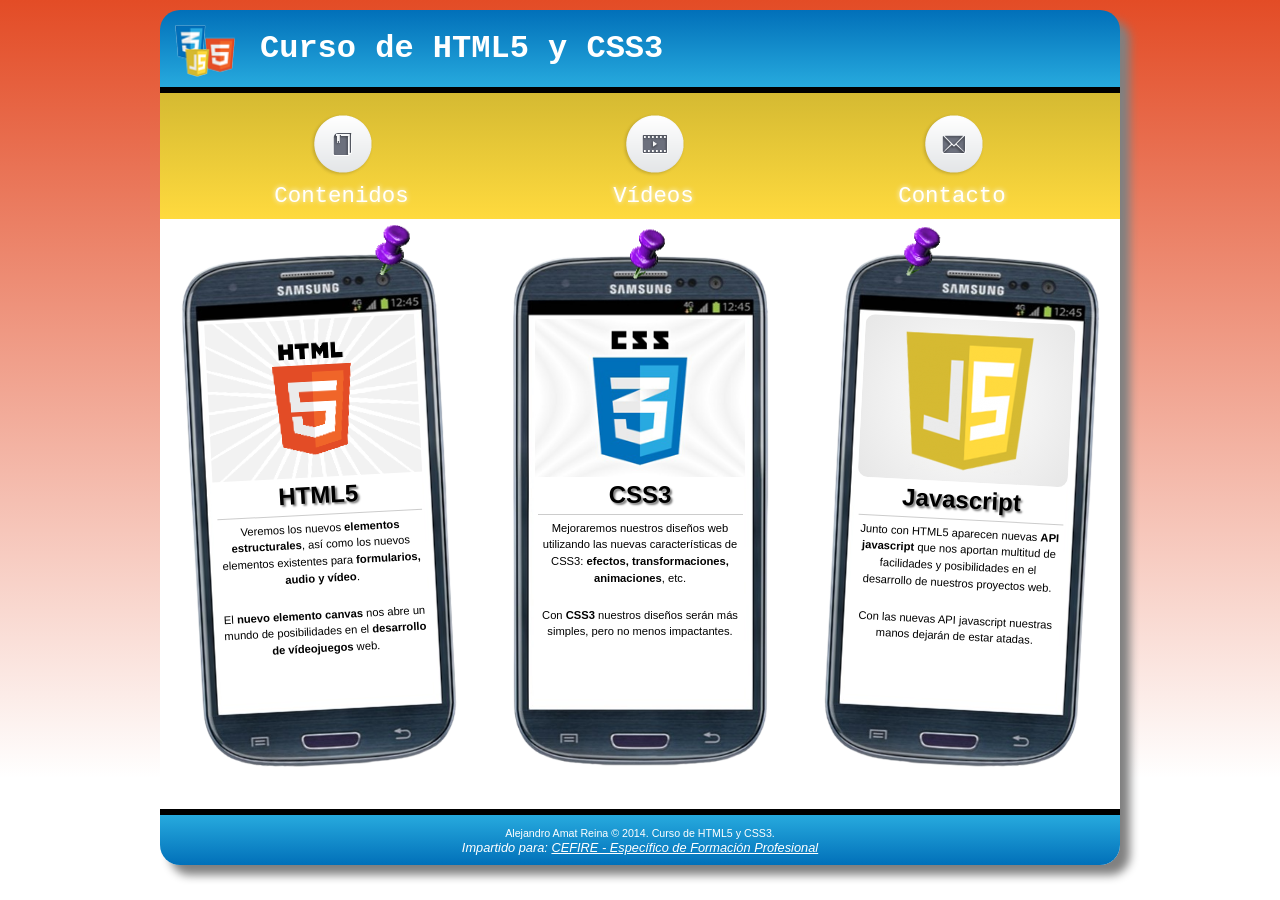
<file: index.html>
<!doctype html>
<html lang="es">

<head>
	<meta charset="utf-8">
	<title>Curso de HTML5 y CSS3</title>

	<link rel="stylesheet" href="css/styles.css">
</head>

<body>

<div id="page">

	<header>
		<h1>
			<img src="imgs/logo.png" alt="Logo">
			Curso de HTML5 y CSS3
		</h1>
	</header>

	<nav>
		<ul>
			<li><a href="index.html">Contenidos</a></li>

			<li class="menu-videos">
				<a href="videos.html">Vídeos</a>
				<ul>
					<li><a href="videos.html">Videos1</a></li>
					<li><a href="videos.html">Videos2</a></li>
					<li><a href="videos.html">Videos3</a></li>
				</ul>
			</li>

			<li><a href="contacto.html">Contacto</a></li>
		</ul>
	</nav>

	<main>

		<article>
			<header>
				<div class="chincheta"></div>
			</header>

			<img src="imgs/html5.png" alt="HTML5">
			<h2>HTML5</h2>
			<p>
				Veremos los nuevos <strong>elementos estructurales</strong>, así como los nuevos
				elementos existentes para <strong>formularios, audio y vídeo</strong>.
			</p>
			<p>
				El <strong>nuevo elemento canvas</strong> nos abre un mundo de posibilidades en el
				<strong>desarrollo de vídeojuegos</strong> web.
			</p>
		</article>

		<article>
			<header>
				<div class="chincheta"></div>
			</header>

			<img src="imgs/CSS3.png" alt="CSS3">
			<h2>CSS3</h2>
			<p>
				Mejoraremos nuestros diseños web utilizando las nuevas características de CSS3:
				<strong>efectos, transformaciones, animaciones</strong>, etc.
			</p>
			<p>
				Con <strong>CSS3</strong> nuestros diseños serán más simples, pero no menos impactantes.
			</p>
		</article>

		<article>
			<header>
				<div class="chincheta"></div>
			</header>

			<img src="imgs/javascript.png" alt="Javascript">
			<h2>Javascript</h2>
			<p>
				Junto con HTML5 aparecen nuevas <strong>API javascript</strong> que nos aportan multitud
				de facilidades y posibilidades en el desarrollo de nuestros proyectos web.
			</p>
			<p>
				Con las nuevas API javascript nuestras manos dejarán de estar atadas.
			</p>
		</article>

	</main>

	<footer>
		<p>
			<small>Alejandro Amat Reina © 2014. Curso de HTML5 y CSS3.</small>
		</p>
		<address>
			Impartido para:
			<a href="http://cefire.edu.gva.es">CEFIRE - Específico de Formación Profesional</a>
		</address>
	</footer>

</div>

</body>
</html>
</file>
<file: css/styles.css>
/* RESET */
* {
    margin: 0;
    padding: 0;
    box-sizing: border-box;
}

html {
    background-color: white;
}

body {
    margin: 0;
    padding-top: 10px;
    font-family: Verdana, sans-serif;
    background: linear-gradient(to bottom,
            rgb(227, 76, 38) 0%,
            rgba(240, 101, 41, 0) 90%);
}

/* CONTENEDOR PRINCIPAL */
#page {
    width: 960px;
    margin: 0 auto;
    box-shadow: 10px 10px 10px gray;
    border-radius: 20px;
    overflow: visible;
}

/* HEADER (EJERCICIO 1) */
header {
    background: linear-gradient(to bottom, #0170B9, #27AADE);
    border-bottom: 6px solid black;
    border-radius: 20px 20px 0 0;
}

header h1 {
    position: relative;
    color: white;
    font-family: Courier, monospace;
    padding: 20px 100px;
}

/* logo dentro del HTML */
header h1 img {
    position: absolute;
    top: 15px;
    left: 15px;
    width: 60px;
}

/* NAV (MENÚ + EJERCICIO 3 y 4) */
nav {
    background: linear-gradient(to bottom,
            rgb(213, 186, 50),
            rgb(255, 218, 62));
    text-align: center;
    padding: 10px 0;
    position: relative;
    z-index: 1000;
}

/* lista principal */
nav ul {
    list-style: none;
}

nav li {
    display: inline-block;
    margin: 0 100px;
    padding-top: 80px;
    font-family: Courier, monospace;
    font-size: 1.4em;
    position: relative;
}

/* iconos menú */
nav>ul>li:first-child {
    background: url("../imgs/book.png") no-repeat center 10px;
}

nav>ul>li:nth-child(2) {
    background: url("../imgs/film.png") no-repeat center 10px;
}

nav>ul>li:last-child {
    background: url("../imgs/mail.png") no-repeat center 10px;
}

/* enlaces + transición (EJERCICIO 3) */
nav a {
    color: white;
    text-decoration: none;
    text-shadow: 0px 0px 5px white;
    transition: text-shadow 0.5s;
}

nav a:hover {
    color: orange;
    text-shadow: 2px 2px 0px red;
}

/* MENÚ DESPLEGABLE  */
nav li ul {
    display: none;
    position: absolute;
    top: 100%;
    left: 50%;
    transform: translateX(-50%);
    padding: 0;
    list-style: none;
    min-width: 120px;
    text-align: center;
}

nav li:hover ul {
    display: block;
}

/* items submenu */
nav li ul li {
    display: block;
    padding: 8px 10px;
    margin: 0;
    font-size: 0.8em;
    background-color: #e34c26;
    border-bottom: 1px solid rgba(255, 255, 255, 0.3);
}

/* enlaces dentro del submenu */
nav li ul li a {
    display: block;
    padding: 5px 10px;
}

/* alternancia colores */
nav li ul li:nth-child(odd) {
    background-color: #f06529;
}

/* hover submenu */
nav li ul li:hover {
    background-color: #ff7e42;
}

/* flecha decorativa */
nav li ul li:first-child:before {
    content: "";
    position: absolute;
    top: -10px;
    left: 20px;
    border-left: 10px solid transparent;
    border-right: 10px solid transparent;
    border-bottom: 10px solid #e34c26;
}

main {
    background-color: white;
    padding-bottom: 5px;
    overflow: hidden;
}

article {
    float: left;
    width: 260px;
    height: 550px;
    margin: 35px 30px 0px 30px;
    background: url("../imgs/movil.png") no-repeat center top;
    background-size: contain;
    text-align: center;
    position: relative;
}

/* header del article */
article header {
    position: relative;
}

/* chincheta */
.chincheta {
    position: absolute;
    width: 40px;
    height: 49px;
    top: 0;
    transform: translateY(-50%);
    background: url("../imgs/chincheta.png") no-repeat;
    z-index: 10;
}

/* posiciones chinchetas */
article:nth-child(1) .chincheta {
    left: 200px;
}

article:nth-child(2) .chincheta {
    left: 120px;
}

article:nth-child(3) .chincheta {
    left: 60px;
}

/* rotación móviles */
article:nth-child(1) {
    transform: rotate(-3deg);
}

article:nth-child(3) {
    transform: rotate(3deg);
}

article header {
    background: none;
    border: none;
}

/* contenido móvil */
article img {
    width: 210px;
    margin-top: 65px;
}

article p {
    width: 205px;
    margin: 20px auto;
    font-size: 0.7em;
    line-height: 1.5em;
}

/* sombras títulos */
article h2 {
    text-shadow: 2px 2px 2px gray;
}

article p:first-of-type {
    border-top: 1px solid #ccc;
    margin-top: 5px;
    padding-top: 5px;
}

/* degradado javascript */
article img[src*="javascript"] {
    background: radial-gradient(circle at center,
            #ffffff 0%,
            #cecece 200%);
    padding: 10px;
    border-radius: 10px;
}

/* FOOTER */
footer {
    clear: both;
    background: linear-gradient(to top, #0170B9, #27AADE);
    border-top: 6px solid black;
    border-radius: 0 0 20px 20px;
    text-align: center;
    color: white;
    padding: 10px;
    font-size: 0.8em;
}

footer a {
    color: white;
}
</file>
